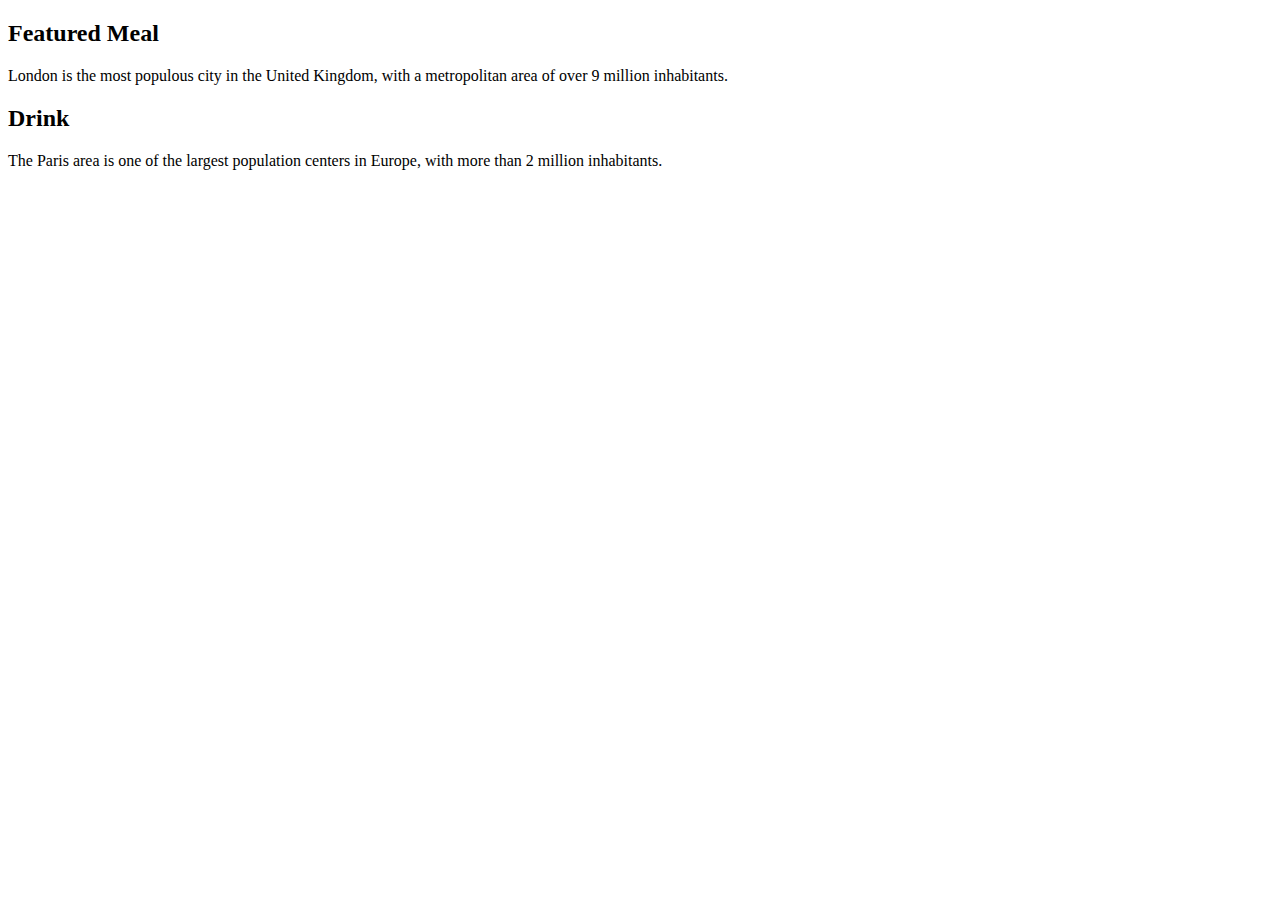
<file: fooddrink.html>
<!DOCTYPE html>
<html lang="en">
<head>
    <meta charset="UTF-8">
    <meta http-equiv="X-UA-Compatible" content="IE=edge">
    <meta name="viewport" content="width=device-width, initial-scale=1.0">
    <title>Document</title>
</head>
<body>
    <div class="box" id="featured-meal">
        <h2>Featured Meal</h2>
        <p>London is the most populous city in the United Kingdom,
        with a metropolitan area of over 9 million inhabitants.</p>
            <!--link to recipe page-->
      </div>
      
      <article class="box" id="featured-cocktail">
        <h2>Drink</h2>
        <p>The Paris area is one of the largest population centers in Europe,
        with more than 2 million inhabitants.</p>
        <!--link to recipe page-->
        
      </article>
      
      <script src="/script.js"></script>
</body>
</html>
</file>
